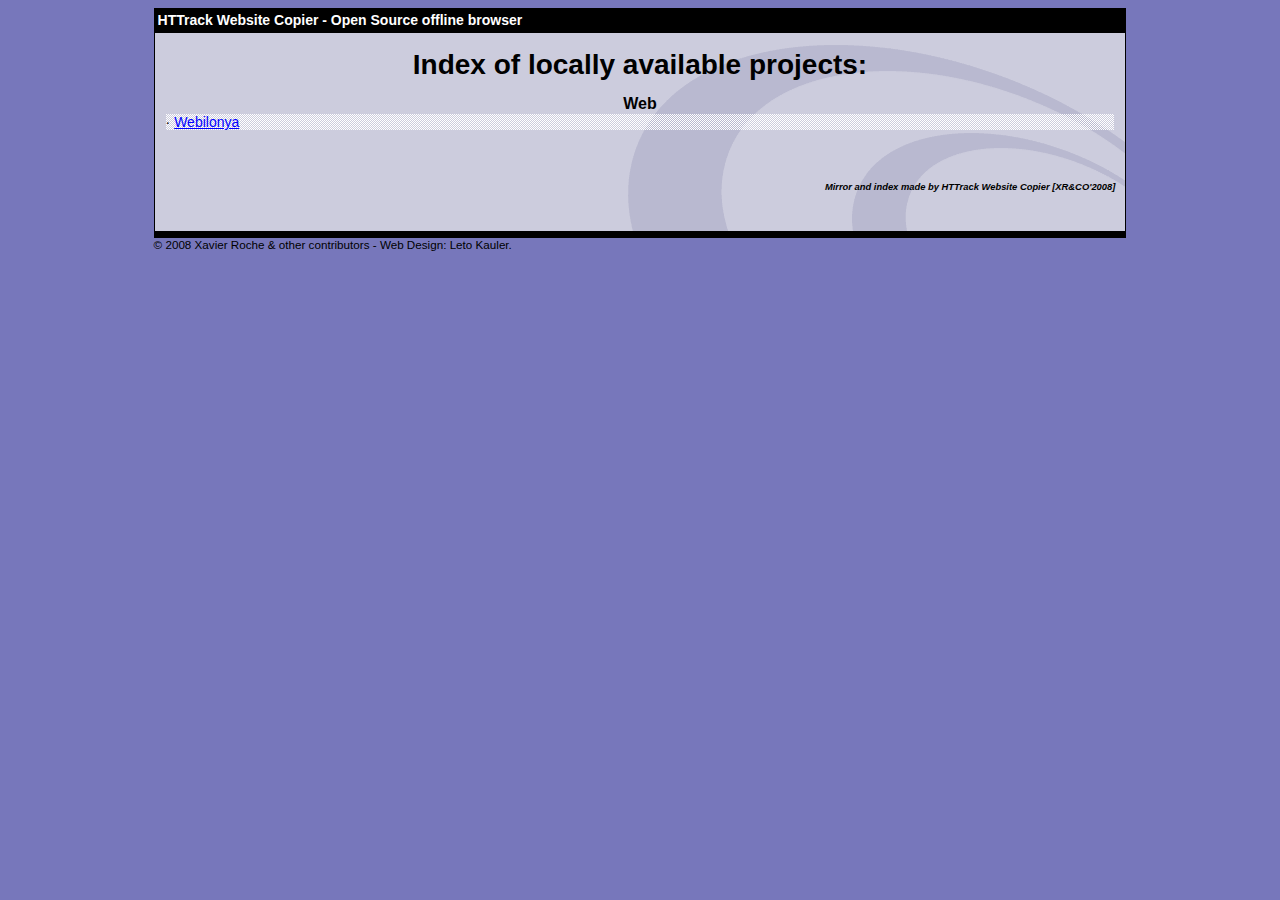
<file: index.html>
<html xmlns="http://www.w3.org/1999/xhtml" lang="en">

<head>
	<meta http-equiv="Content-Type" content="text/html; charset=utf-8" />
	<meta name="description" content="HTTrack is an easy-to-use website mirror utility. It allows you to download a World Wide website from the Internet to a local directory,building recursively all structures, getting html, images, and other files from the server to your computer. Links are rebuiltrelatively so that you can freely browse to the local site (works with any browser). You can mirror several sites together so that you can jump from one toanother. You can, also, update an existing mirror site, or resume an interrupted download. The robot is fully configurable, with an integrated help" />
	<meta name="keywords" content="httrack, HTTRACK, HTTrack, winhttrack, WINHTTRACK, WinHTTrack, offline browser, web mirror utility, aspirateur web, surf offline, web capture, www mirror utility, browse offline, local  site builder, website mirroring, aspirateur www, internet grabber, capture de site web, internet tool, hors connexion, unix, dos, windows 95, windows 98, solaris, ibm580, AIX 4.0, HTS, HTGet, web aspirator, web aspirateur, libre, GPL, GNU, free software" />
	<title>List of available projects - HTTrack Website Copier</title>
	<!-- Mirror and index made by HTTrack Website Copier/3.49-2 [XR&CO'2014] -->

	<style type="text/css">
	<!--

body {
	margin: 0;  padding: 0;  margin-bottom: 15px;  margin-top: 8px;
	background: #77b;
}
body, td {
	font: 14px "Trebuchet MS", Verdana, Arial, Helvetica, sans-serif;
	}

#subTitle {
	background: #000;  color: #fff;  padding: 4px;  font-weight: bold; 
	}

#siteNavigation a, #siteNavigation .current {
	font-weight: bold;  color: #448;
	}
#siteNavigation a:link    { text-decoration: none; }
#siteNavigation a:visited { text-decoration: none; }

#siteNavigation .current { background-color: #ccd; }

#siteNavigation a:hover   { text-decoration: none;  background-color: #fff;  color: #000; }
#siteNavigation a:active  { text-decoration: none;  background-color: #ccc; }


a:link    { text-decoration: underline;  color: #00f; }
a:visited { text-decoration: underline;  color: #000; }
a:hover   { text-decoration: underline;  color: #c00; }
a:active  { text-decoration: underline; }

#pageContent {
	clear: both;
	border-bottom: 6px solid #000;
	padding: 10px;  padding-top: 20px;
	line-height: 1.65em;
	background-image: url(backblue.gif);
	background-repeat: no-repeat;
	background-position: top right;
	}

#pageContent, #siteNavigation {
	background-color: #ccd;
	}


.imgLeft  { float: left;   margin-right: 10px;  margin-bottom: 10px; }
.imgRight { float: right;  margin-left: 10px;   margin-bottom: 10px; }

hr { height: 1px;  color: #000;  background-color: #000;  margin-bottom: 15px; }

h1 { margin: 0;  font-weight: bold;  font-size: 2em; }
h2 { margin: 0;  font-weight: bold;  font-size: 1.6em; }
h3 { margin: 0;  font-weight: bold;  font-size: 1.3em; }
h4 { margin: 0;  font-weight: bold;  font-size: 1.18em; }

.blak { background-color: #000; }
.hide { display: none; }
.tableWidth { min-width: 400px; }

.tblRegular       { border-collapse: collapse; }
.tblRegular td    { padding: 6px;  background-image: url(fade.gif);  border: 2px solid #99c; }
.tblHeaderColor, .tblHeaderColor td { background: #99c; }
.tblNoBorder td   { border: 0; }


// -->
</style>

</head>

<body>
<table width="76%" border="0" align="center" cellspacing="0" cellpadding="3" class="tableWidth">
	<tr>
	<td id="subTitle">HTTrack Website Copier - Open Source offline browser</td>
	</tr>
</table>
<table width="76%" border="0" align="center" cellspacing="0" cellpadding="0" class="tableWidth">
<tr class="blak">
<td>
	<table width="100%" border="0" align="center" cellspacing="1" cellpadding="0">
	<tr>
	<td colspan="6"> 
		<table width="100%" border="0" align="center" cellspacing="0" cellpadding="10">
		<tr> 
		<td id="pageContent"> 
<!-- ==================== End prologue ==================== -->


<h1 ALIGN=Center>Index of locally available projects:</H1>
  <table border="0" width="100%" cellspacing="1" cellpadding="0">
		<TH>
		<BR/>
			Web
		</TH>
		<TR>
		  <TD BACKGROUND="fade.gif">
                    &middot; <A HREF="Webilonya/index.html">Webilonya</A>
   		  </TD>
		</TR>
	</TABLE>
	<BR>
	<H6 ALIGN="RIGHT">
         <I>Mirror and index made by HTTrack Website Copier [XR&CO'2008]</I>
	</H6>
	<!-- Mirror and index made by HTTrack Website Copier/3.49-2 [XR&CO'2014] -->
	<!-- Thanks for using HTTrack Website Copier! -->

<!-- ==================== Start epilogue ==================== -->
		</td>
		</tr>
		</table>
	</td>
	</tr>
	</table>
</td>
</tr>
</table>

<table width="76%" border="0" align="center" valign="bottom" cellspacing="0" cellpadding="0">
	<tr>
	<td id="footer"><small>&copy; 2008 Xavier Roche & other contributors - Web Design: Leto Kauler.</small></td>
	</tr>
</table>

</body>

</html>
</file>
